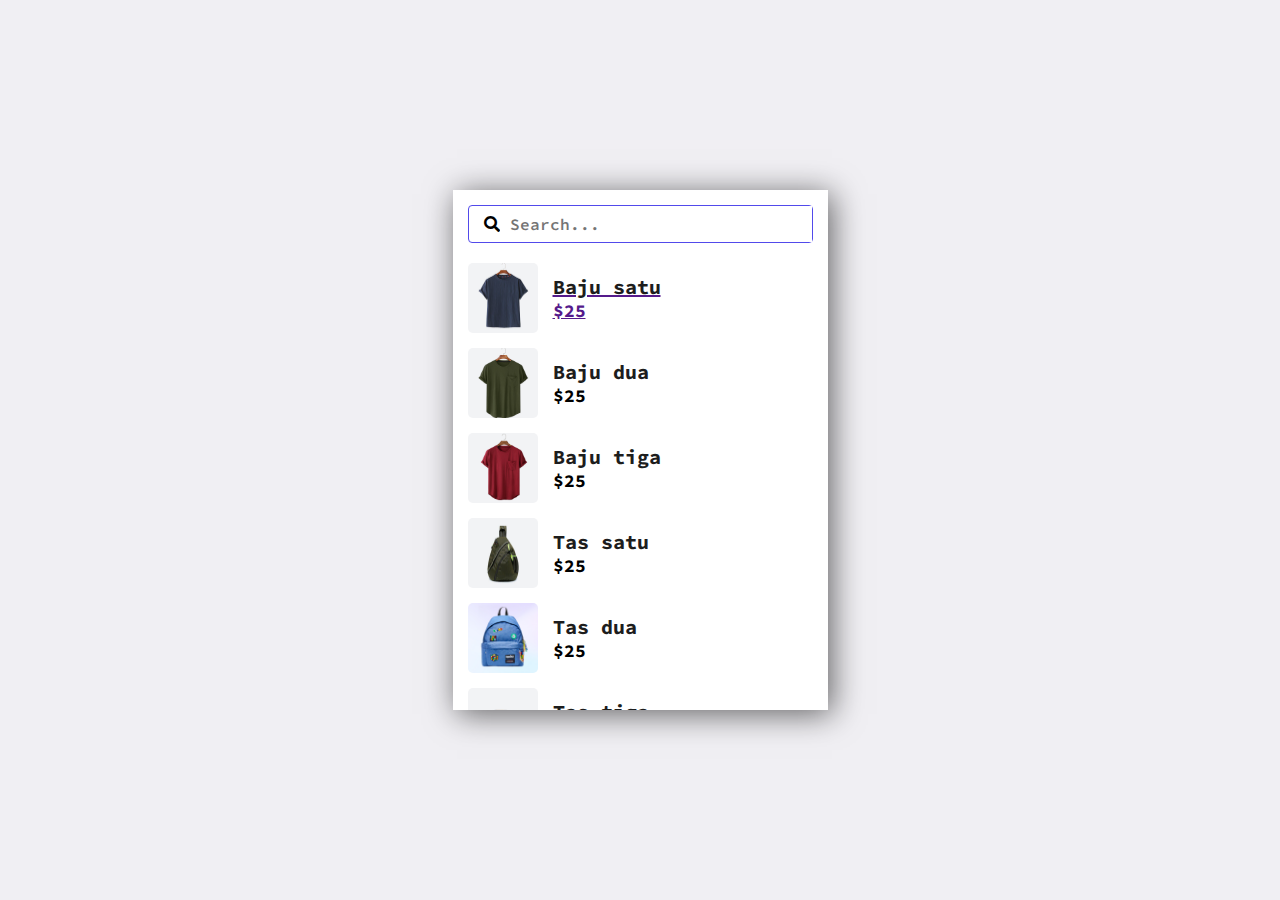
<file: index.html>
<!DOCTYPE html>
<html lang="en">
  <head>
    <meta charset="UTF-8" />
    <meta name="viewport" content="width=device-width, initial-scale=1.0" />
    <title>Javascript Product Filter</title>
    <link rel="stylesheet" href="style.css" />
    <link
      rel="stylesheet"
      href="https://use.fontawesome.com/releases/v5.15.4/css/all.css"
    />
  </head>
  <body>
    <section class="container">
      <form action="">
        <i
          class="fas fa-search"
          id="search-button"
          onclick="searchAndRedirect()"
        ></i>
        <input type="text" id="search-item" placeholder="Search..." />
      </form>

      <div class="product-list" id="product-list">
        <div class="product">
          <img src="img/img/t1.jpg" alt="" />
          <div class="p-details">
            <a href=""
              ><h2>Baju satu</h2>
              <h3>$25</h3></a
            >
          </div>
        </div>
        <div class="product">
          <img src="img/img/t2.jpg" alt="" />
          <div class="p-details">
            <h2>Baju dua</h2>
            <h3>$25</h3>
          </div>
        </div>
        <div class="product">
          <img src="img/img/t3.jpg" alt="" />
          <div class="p-details">
            <h2>Baju tiga</h2>
            <h3>$25</h3>
          </div>
        </div>
        <div class="product">
          <img src="img/img/b1.jpg" alt="" />
          <div class="p-details">
            <h2>Tas satu</h2>
            <h3>$25</h3>
          </div>
        </div>
        <div class="product">
          <img src="img/img/b2.jpg" alt="" />
          <div class="p-details">
            <h2>Tas dua</h2>
            <h3>$25</h3>
          </div>
        </div>
        <div class="product">
          <img src="img/img/b3.jpg" alt="" />
          <div class="p-details">
            <h2>Tas tiga</h2>
            <h3>$25</h3>
          </div>
        </div>
        <div class="product">
          <img src="img/img/h1.jpg" alt="" />
          <div class="p-details">
            <h2>Hoodie satu</h2>
            <h3>$25</h3>
          </div>
        </div>
        <div class="product">
          <img src="img/img/h2.jpg" alt="" />
          <div class="p-details">
            <h2>Hoodie dua</h2>
            <h3>$25</h3>
          </div>
        </div>
      </div>
    </section>

    <script src="app.js"></script>
  </body>
</html>
</file>
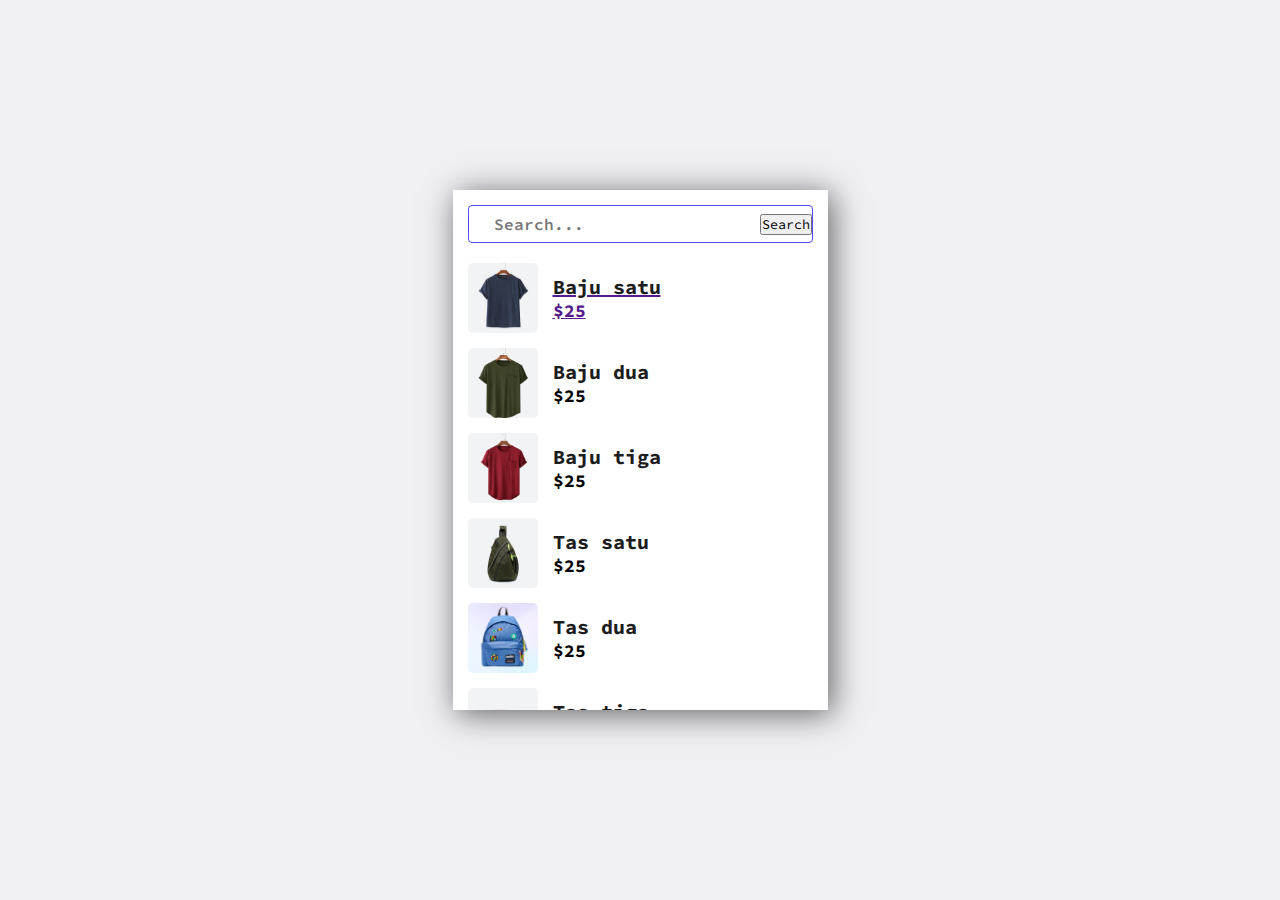
<file: search-results.html>
<!DOCTYPE html>
<html lang="en">
  <head>
    <meta charset="UTF-8" />
    <meta name="viewport" content="width=device-width, initial-scale=1.0" />
    <title>Document</title>
    <link rel="stylesheet" href="style.css" />
  </head>
  <body>
    <section class="container">
      <form action="">
        <i class="fas fa-search"></i>
        <input type="text" id="search-item" placeholder="Search..." />
        <button id="search-button" onclick="search()">Search</button>
      </form>

      <div class="product-list" id="product-list">
        <div class="product">
          <img src="img/img/t1.jpg" alt="" />
          <div class="p-details">
            <a href=""
              ><h2>Baju satu</h2>
              <h3>$25</h3></a
            >
          </div>
        </div>
        <div class="product">
          <img src="img/img/t2.jpg" alt="" />
          <div class="p-details">
            <h2>Baju dua</h2>
            <h3>$25</h3>
          </div>
        </div>
        <div class="product">
          <img src="img/img/t3.jpg" alt="" />
          <div class="p-details">
            <h2>Baju tiga</h2>
            <h3>$25</h3>
          </div>
        </div>
        <div class="product">
          <img src="img/img/b1.jpg" alt="" />
          <div class="p-details">
            <h2>Tas satu</h2>
            <h3>$25</h3>
          </div>
        </div>
        <div class="product">
          <img src="img/img/b2.jpg" alt="" />
          <div class="p-details">
            <h2>Tas dua</h2>
            <h3>$25</h3>
          </div>
        </div>
        <div class="product">
          <img src="img/img/b3.jpg" alt="" />
          <div class="p-details">
            <h2>Tas tiga</h2>
            <h3>$25</h3>
          </div>
        </div>
        <div class="product">
          <img src="img/img/h1.jpg" alt="" />
          <div class="p-details">
            <h2>Hoodie satu</h2>
            <h3>$25</h3>
          </div>
        </div>
        <div class="product">
          <img src="img/img/h2.jpg" alt="" />
          <div class="p-details">
            <h2>Hoodie dua</h2>
            <h3>$25</h3>
          </div>
        </div>
      </div>
    </section>
    <script>
      document.addEventListener("DOMContentLoaded", function () {
        const params = new URLSearchParams(window.location.search);
        const query = params.get("query").toUpperCase();

        // Mengambil ID pusat utama yang ingin dijadikan search query
        const storeitems = document.getElementById("product-list");
        // Mengambil ID objek yang ingin ditampilkan
        const product = document.querySelectorAll(".product");
        // Mengambil sumber kata kunci untuk search query nya
        const pname = storeitems.getElementsByTagName("h2");

        for (var i = 0; i < pname.length; i++) {
          let match = product[i].getElementsByTagName("h2")[0];

          if (match) {
            let textvalue = match.textContent || match.innerHTML;

            if (textvalue.toUpperCase().indexOf(query) > -1) {
              product[i].style.display = "";
            } else {
              product[i].style.display = "none";
            }
          }
        }
      });
    </script>
    <script>
      document
        .getElementById("search-item")
        .addEventListener("keypress", function (event) {
          if (event.key === "Enter") {
            event.preventDefault();
            searchAndRedirect();
          }
        });

      function searchAndRedirect() {
        const searchbox = document
          .getElementById("search-item")
          .value.toUpperCase();
        window.location.href = `search-results.html?query=${encodeURIComponent(
          searchbox
        )}`;
      }

      const search = () => {
        const searchbox = document
          .getElementById("search-item")
          .value.toUpperCase();
        const storeitems = document.getElementById("product-list");
        const product = document.querySelectorAll(".product");
        const pname = storeitems.getElementsByTagName("h2");

        for (var i = 0; i < pname.length; i++) {
          let match = product[i].getElementsByTagName("h2")[0];

          if (match) {
            let textvalue = match.textContent || match.innerHTML;

            if (textvalue.toUpperCase().indexOf(searchbox) > -1) {
              product[i].style.display = "";
            } else {
              product[i].style.display = "none";
            }
          }
        }
      };
    </script>
  </body>
</html>
</file>
<file: style.css>
@import url("https://fonts.googleapis.com/css2?family=Source+Code+Pro:ital,wght@0,200..900;1,200..900&display=swap");

* {
  margin: 0;
  padding: 0;
  box-sizing: border-box;
  font-family: "Source Code Pro", monospace;
}

body {
  width: 100%;
  height: 100vh;
  background: rgb(240, 239, 243);
  display: flex;
  flex-direction: column;
  margin: auto;
  justify-content: center;
  align-items: center;
}

.container {
  width: 375px;
  height: 520px;
  background-color: #fff;
  box-shadow: 4px 4px 30px rgba(0, 0, 0, 0.6);
  padding: 15px;
  overflow-y: scroll;
}

.container::-webkit-scrollbar {
  display: none;
}

.container form {
  width: 100%;
  border: 1px solid rgb(82, 74, 235);
  border-radius: 4px;
  display: flex;
  flex-direction: row;
  align-items: center;
}

.container form input {
  border: none;
  outline: none;
  width: 100%;
  font-size: 16px;
  font-weight: 600;
  padding: 8px 10px;
}

.container form i {
  padding-left: 15px;
  cursor: pointer;
}

.product-list {
  margin-top: 20px;
}

.product {
  display: flex;
  align-items: center;
  cursor: pointer;
  padding-bottom: 15px;
}

.product img {
  width: 70px;
  height: 70px;
  object-fit: cover;
  border-radius: 5px;
}

.product .p-details {
  padding-left: 15px;
}

.product .p-details h2 {
  font-size: 20px;
  color: #1d1d1d;
}

.product .p-details h3 {
  font-size: 18px;
}
</file>
